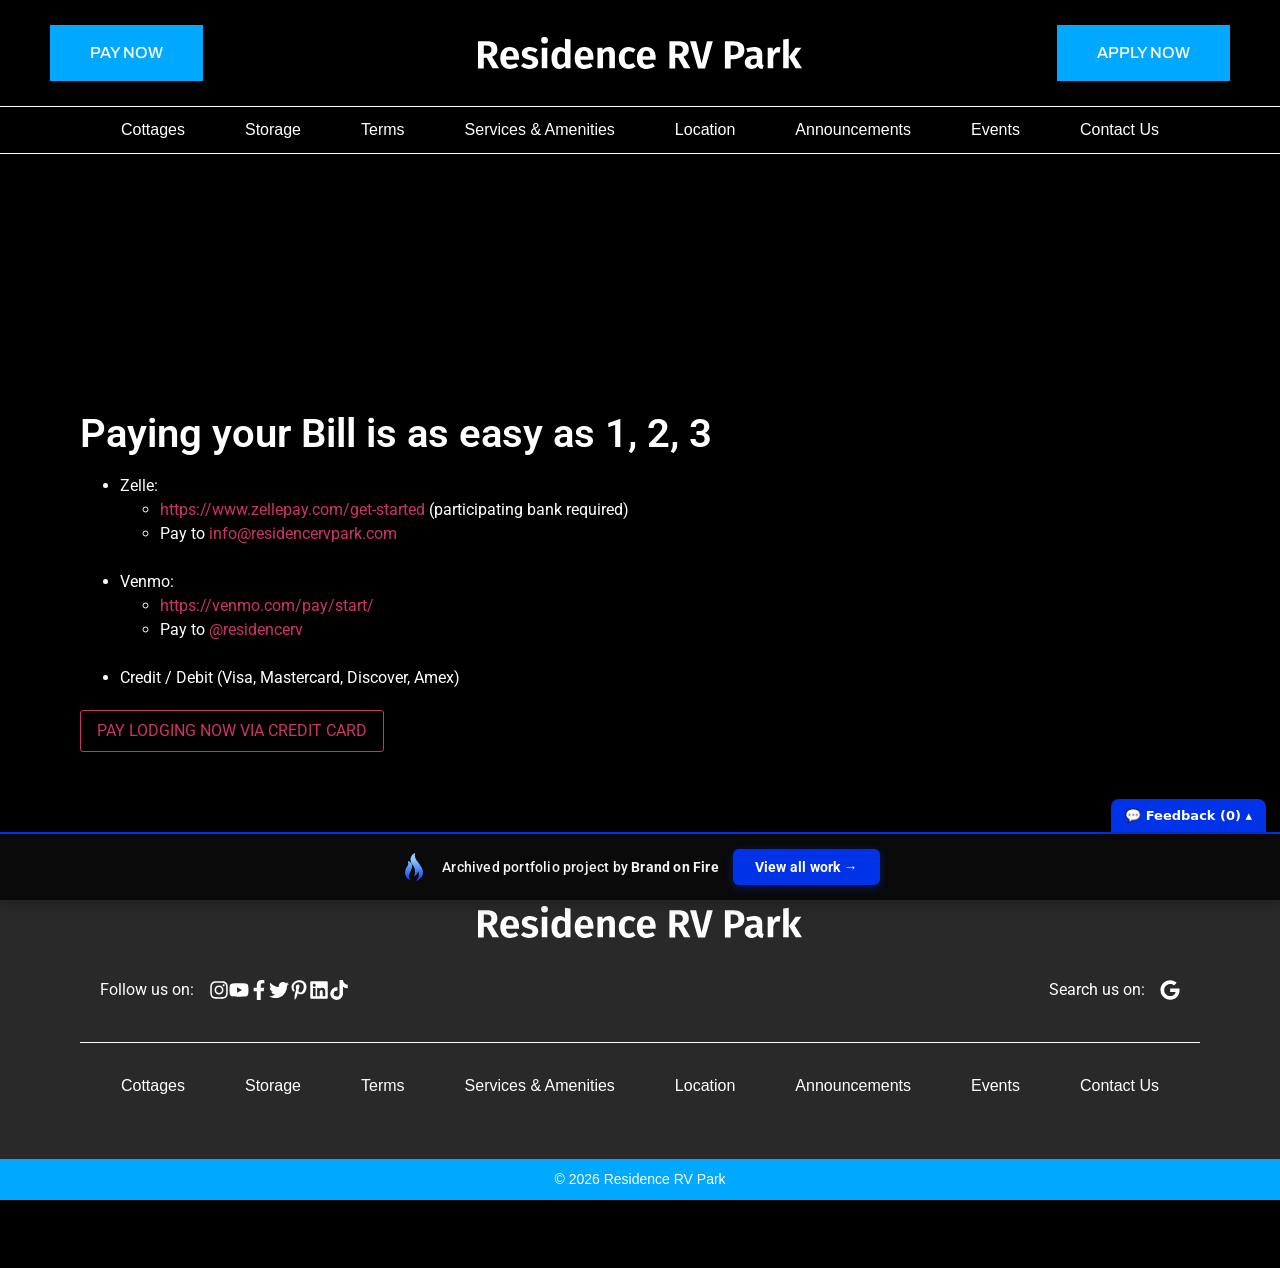
<file: pay-now/index.html>
<!doctype html><html lang="en-US" data-bofp="0"><head><meta charset="UTF-8"><meta name="viewport" content="width=device-width, initial-scale=1"><link rel="profile" href="https://gmpg.org/xfn/11"><meta name="robots" content="index, follow, max-image-preview:large, max-snippet:-1, max-video-preview:-1"><title>Pay Now | Residence RV Park</title><link rel="canonical" href="/pay-now/"><meta property="og:locale" content="en_US"><meta property="og:type" content="article"><meta property="og:title" content="Pay Now | Residence RV Park"><meta property="og:description" content="Paying your Bill is as easy as 1, 2, 3 Zelle:&nbsp;&nbsp;&nbsp;&nbsp;&nbsp;&nbsp;&nbsp;&nbsp;&nbsp;&nbsp;&nbsp;&nbsp;&nbsp;&nbsp;&nbsp;&nbsp;&nbsp;&nbsp;&nbsp;&nbsp; https://www.zellepay.com/get-started&nbsp;(participating bank required) Pay to&nbsp;info@residencervpark.com &nbsp; Venmo:&nbsp;&nbsp;&nbsp;&nbsp;&nbsp;&nbsp;&nbsp;&nbsp;&nbsp;&nbsp;&nbsp;&nbsp;&nbsp;&nbsp;&nbsp; https://venmo.com/pay/start/&nbsp;&nbsp;&nbsp;&nbsp;&nbsp;&nbsp;&nbsp;&nbsp;&nbsp;&nbsp;&nbsp;&nbsp;&nbsp;&nbsp;&nbsp;&nbsp;&nbsp; Pay to&nbsp;@residencerv&nbsp; &nbsp; &nbsp; &nbsp; &nbsp; Credit / Debit (Visa, Mastercard, Discover, Amex)&nbsp;"><meta property="og:url" content="/pay-now/"><meta property="og:site_name" content="Residence RV Park"><meta property="article:publisher" content="https://www.facebook.com/ResidenceRVPark/"><meta property="article:modified_time" content="2024-04-17T08:45:48+00:00"><meta name="twitter:card" content="summary_large_image"><meta name="twitter:site" content="@residencerv"><meta name="twitter:label1" content="Est. reading time"><meta name="twitter:data1" content="1 minute"><link rel="alternate" type="application/rss+xml" title="Residence RV Park » Feed" href="/feed/"><link rel="alternate" type="application/rss+xml" title="Residence RV Park » Comments Feed" href="/comments/feed/"><link rel="https://api.w.org/" href="/wp-json/"><link rel="alternate" title="JSON" type="application/json" href="/wp-json/wp/v2/pages/217"><meta name="generator" content="Elementor 4.1.1; features: e_font_icon_svg, additional_custom_breakpoints; settings: css_print_method-external, google_font-enabled, font_display-swap"><meta name="generator" content="WP Rocket 3.20.2" data-wpr-features="wpr_defer_js wpr_minify_concatenate_js wpr_lazyload_images wpr_minify_css wpr_preload_links wpr_desktop"><link rel="stylesheet" href="../style.css"><style>[data-bofp="1"]{background-color:rgb(0, 0, 0)!important;color:rgb(51, 51, 51)!important}[data-bofp="2"]{background-color:rgb(41, 41, 41)!important;color:rgb(51, 51, 51)!important}</style><meta name="robots" content="noindex, nofollow"></head><body data-rsssl="1" class="wp-singular page-template page-template-elementor_header_footer page page-id-217 wp-embed-responsive wp-theme-hello-elementor hello-elementor-default elementor-default elementor-template-full-width elementor-kit-75 elementor-page elementor-page-217 e--ua-blink e--ua-mac e--ua-webkit" data-elementor-device-mode="desktop" data-bofp="1"><div data-rocket-location-hash="29ccf98f054896b6f93ec33686d41ce1" id="fb-root"></div><div data-rocket-location-hash="1f6d61cee2fccb5240a971068dd8f6b8" id="fb-customer-chat" class="fb-customerchat" page_id="244366195667033" attribution="biz_inbox"></div><a class="skip-link screen-reader-text" href="#content">Skip to content</a><header data-rocket-location-hash="a96f43b31b48a0e00ce166aa2d4fd703" data-elementor-type="header" data-elementor-id="317" class="elementor elementor-317 elementor-location-header" data-elementor-post-type="elementor_library"><section class="elementor-section elementor-top-section elementor-element elementor-element-63fdf167 elementor-section-full_width cust-header elementor-hidden-tablet elementor-hidden-mobile elementor-section-height-default elementor-sticky elementor-sticky--effects elementor-sticky--active elementor-section--handles-inside" data-id="63fdf167" data-element_type="section" data-e-type="section" id="cust-header" data-settings="{&quot;background_background&quot;:&quot;classic&quot;,&quot;sticky&quot;:&quot;top&quot;,&quot;sticky_on&quot;:[&quot;desktop&quot;],&quot;sticky_offset&quot;:0,&quot;sticky_effects_offset&quot;:0,&quot;sticky_anchor_link_offset&quot;:0}" style="position: fixed; width: 1366px; margin-top: 0px; margin-bottom: 0px; top: 0px;"><div data-rocket-location-hash="454d71d7a359e26742fd2e85b3b45169" class="elementor-container elementor-column-gap-no"><div class="elementor-column elementor-col-100 elementor-top-column elementor-element elementor-element-56b3a278" data-id="56b3a278" data-element_type="column" data-e-type="column"><div class="elementor-widget-wrap elementor-element-populated"><section class="elementor-section elementor-inner-section elementor-element elementor-element-4225bb69 elementor-section-full_width elementor-section-content-middle elementor-section-height-default elementor-section-height-default" data-id="4225bb69" data-element_type="section" data-e-type="section"><div data-rocket-location-hash="2aac35cf2c11024fe90c54c8a041fb0e" class="elementor-container elementor-column-gap-default"><div class="elementor-column elementor-col-33 elementor-inner-column elementor-element elementor-element-1a82b32b" data-id="1a82b32b" data-element_type="column" data-e-type="column"><div class="elementor-widget-wrap elementor-element-populated"><div data-wpl_tracker="{&quot;analytics&quot;:true,&quot;analytics_category&quot;:&quot;payment&quot;,&quot;analytics_action&quot;:&quot;pay_now&quot;,&quot;analytics_label&quot;:&quot;click&quot;,&quot;gtag&quot;:true,&quot;gtag_category&quot;:&quot;payment&quot;,&quot;gtag_action&quot;:&quot;pay_now&quot;,&quot;gtag_label&quot;:&quot;click&quot;}" class="events-tracker-for-elementor elementor-element elementor-element-2dc75fe9 elementor-align-left elementor-widget elementor-widget-button" data-id="2dc75fe9" data-element_type="widget" data-e-type="widget" data-widget_type="button.default"><div class="elementor-widget-container"><div class="elementor-button-wrapper"><a class="elementor-button elementor-button-link elementor-size-sm" href="../pay-now/index.html"><span class="elementor-button-content-wrapper"><span class="elementor-button-text">Pay Now</span></span></a></div></div></div></div></div><div class="elementor-column elementor-col-33 elementor-inner-column elementor-element elementor-element-2f9c8c6c" data-id="2f9c8c6c" data-element_type="column" data-e-type="column"><div class="elementor-widget-wrap elementor-element-populated"><div class="elementor-element elementor-element-15909a6d elementor-widget elementor-widget-image" data-id="15909a6d" data-element_type="widget" data-e-type="widget" data-widget_type="image.default"><div class="elementor-widget-container"><a href="../index.html"><img width="324" height="32" src="../_a/b512e5e96fbb.svg" class="attachment-large size-large wp-image-12 entered lazyloaded" alt="" data-ll-status="loaded" decoding="sync">								</a></div></div></div></div><div class="elementor-column elementor-col-33 elementor-inner-column elementor-element elementor-element-20e34cc8" data-id="20e34cc8" data-element_type="column" data-e-type="column"><div class="elementor-widget-wrap elementor-element-populated"><div data-wpl_tracker="{&quot;analytics&quot;:true,&quot;analytics_category&quot;:&quot;applications&quot;,&quot;analytics_action&quot;:&quot;apply_now&quot;,&quot;analytics_label&quot;:&quot;click&quot;,&quot;gtag&quot;:true,&quot;gtag_category&quot;:&quot;applications&quot;,&quot;gtag_action&quot;:&quot;apply_now&quot;,&quot;gtag_label&quot;:&quot;click&quot;,&quot;gtm&quot;:true}" class="events-tracker-for-elementor elementor-element elementor-element-354dd556 elementor-align-right elementor-widget elementor-widget-button" data-id="354dd556" data-element_type="widget" data-e-type="widget" data-widget_type="button.default"><div class="elementor-widget-container"><div class="elementor-button-wrapper"><a class="elementor-button elementor-button-link elementor-size-sm" href="https://residencervapplication.na4.documents.adobe.com/public/esignWidget?wid=CBFCIBAA3AAABLblqZhACNiea4VkK_SD3l7h_Lps7yL7w9jWMETyB_OV6QjNXHwQga6M6fRMiFFzf3CWVHVI*" target="_blank"><span class="elementor-button-content-wrapper"><span class="elementor-button-text">Apply Now</span></span></a></div></div></div></div></div></div></section><section class="elementor-section elementor-inner-section elementor-element elementor-element-2f4632f elementor-section-full_width elementor-section-height-default elementor-section-height-default" data-id="2f4632f" data-element_type="section" data-e-type="section"><div data-rocket-location-hash="3437e8fc77c2b54150c28f55f8d83b23" class="elementor-container elementor-column-gap-no"><div class="elementor-column elementor-col-100 elementor-inner-column elementor-element elementor-element-5520a876" data-id="5520a876" data-element_type="column" data-e-type="column"><div class="elementor-widget-wrap elementor-element-populated"><div class="elementor-element elementor-element-2b4d8159 elementor-widget__width-auto elementor-nav-menu--dropdown-mobile elementor-nav-menu__text-align-aside elementor-widget elementor-widget-nav-menu" data-id="2b4d8159" data-element_type="widget" data-e-type="widget" data-settings="{&quot;submenu_icon&quot;:{&quot;value&quot;:&quot;&lt;svg aria-hidden=\&quot;true\&quot; class=\&quot;fa-svg-chevron-down e-font-icon-svg e-fas-chevron-down\&quot; viewBox=\&quot;0 0 448 512\&quot; xmlns=\&quot;http:\/\/www.w3.org\/2000\/svg\&quot;&gt;&lt;path d=\&quot;M207.029 381.476L12.686 187.132c-9.373-9.373-9.373-24.569 0-33.941l22.667-22.667c9.357-9.357 24.522-9.375 33.901-.04L224 284.505l154.745-154.021c9.379-9.335 24.544-9.317 33.901.04l22.667 22.667c9.373 9.373 9.373 24.569 0 33.941L240.971 381.476c-9.373 9.372-24.569 9.372-33.942 0z\&quot;&gt;&lt;\/path&gt;&lt;\/svg&gt;&quot;,&quot;library&quot;:&quot;fa-solid&quot;},&quot;layout&quot;:&quot;horizontal&quot;}" data-widget_type="nav-menu.default"><div class="elementor-widget-container"><nav aria-label="Menu" class="elementor-nav-menu--main elementor-nav-menu__container elementor-nav-menu--layout-horizontal e--pointer-none"><ul id="menu-1-2b4d8159" class="elementor-nav-menu" data-smartmenus-id="1782337746671369"><li class="menu-item menu-item-type-custom menu-item-object-custom menu-item-home menu-item-227"><a href="../index.html" class="elementor-item elementor-item-anchor">Cottages</a></li><li class="menu-item menu-item-type-custom menu-item-object-custom menu-item-home menu-item-606"><a href="../index.html" class="elementor-item elementor-item-anchor">Storage</a></li><li class="menu-item menu-item-type-custom menu-item-object-custom menu-item-home menu-item-228"><a href="../index.html" class="elementor-item elementor-item-anchor">Terms</a></li><li class="menu-item menu-item-type-custom menu-item-object-custom menu-item-home menu-item-229"><a href="../index.html" class="elementor-item elementor-item-anchor">Services &amp; Amenities</a></li><li class="menu-item menu-item-type-custom menu-item-object-custom menu-item-home menu-item-482"><a href="../index.html" class="elementor-item elementor-item-anchor">Location</a></li><li class="menu-item menu-item-type-custom menu-item-object-custom menu-item-home menu-item-230"><a href="../index.html" class="elementor-item elementor-item-anchor">Announcements</a></li><li class="menu-item menu-item-type-custom menu-item-object-custom menu-item-home menu-item-1174"><a href="../index.html" class="elementor-item elementor-item-anchor">Events</a></li><li class="menu-item menu-item-type-custom menu-item-object-custom menu-item-home menu-item-611"><a href="../index.html" class="elementor-item elementor-item-anchor">Contact Us</a></li></ul>			</nav><nav class="elementor-nav-menu--dropdown elementor-nav-menu__container" aria-hidden="true" style="--menu-height: 0;"><ul id="menu-2-2b4d8159" class="elementor-nav-menu" data-smartmenus-id="17823377466715117"><li class="menu-item menu-item-type-custom menu-item-object-custom menu-item-home menu-item-227"><a href="../index.html" class="elementor-item elementor-item-anchor" tabindex="-1">Cottages</a></li><li class="menu-item menu-item-type-custom menu-item-object-custom menu-item-home menu-item-606"><a href="../index.html" class="elementor-item elementor-item-anchor" tabindex="-1">Storage</a></li><li class="menu-item menu-item-type-custom menu-item-object-custom menu-item-home menu-item-228"><a href="../index.html" class="elementor-item elementor-item-anchor" tabindex="-1">Terms</a></li><li class="menu-item menu-item-type-custom menu-item-object-custom menu-item-home menu-item-229"><a href="../index.html" class="elementor-item elementor-item-anchor" tabindex="-1">Services &amp; Amenities</a></li><li class="menu-item menu-item-type-custom menu-item-object-custom menu-item-home menu-item-482"><a href="../index.html" class="elementor-item elementor-item-anchor" tabindex="-1">Location</a></li><li class="menu-item menu-item-type-custom menu-item-object-custom menu-item-home menu-item-230"><a href="../index.html" class="elementor-item elementor-item-anchor" tabindex="-1">Announcements</a></li><li class="menu-item menu-item-type-custom menu-item-object-custom menu-item-home menu-item-1174"><a href="../index.html" class="elementor-item elementor-item-anchor" tabindex="-1">Events</a></li><li class="menu-item menu-item-type-custom menu-item-object-custom menu-item-home menu-item-611"><a href="../index.html" class="elementor-item elementor-item-anchor" tabindex="-1">Contact Us</a></li></ul>			</nav></div></div></div></div></div></section></div></div></div></section><section class="elementor-section elementor-top-section elementor-element elementor-element-63fdf167 elementor-section-full_width cust-header elementor-hidden-tablet elementor-hidden-mobile elementor-section-height-default elementor-sticky elementor-sticky--effects elementor-sticky__spacer" data-id="63fdf167" data-element_type="section" data-e-type="section" id="cust-header" data-settings="{&quot;background_background&quot;:&quot;classic&quot;,&quot;sticky&quot;:&quot;top&quot;,&quot;sticky_on&quot;:[&quot;desktop&quot;],&quot;sticky_offset&quot;:0,&quot;sticky_effects_offset&quot;:0,&quot;sticky_anchor_link_offset&quot;:0}" style="visibility: hidden; transition: none; animation: auto ease 0s 1 normal none running none;"><div data-rocket-location-hash="454d71d7a359e26742fd2e85b3b45169" class="elementor-container elementor-column-gap-no"><div class="elementor-column elementor-col-100 elementor-top-column elementor-element elementor-element-56b3a278" data-id="56b3a278" data-element_type="column" data-e-type="column"><div class="elementor-widget-wrap elementor-element-populated"><section class="elementor-section elementor-inner-section elementor-element elementor-element-4225bb69 elementor-section-full_width elementor-section-content-middle elementor-section-height-default elementor-section-height-default" data-id="4225bb69" data-element_type="section" data-e-type="section"><div data-rocket-location-hash="2aac35cf2c11024fe90c54c8a041fb0e" class="elementor-container elementor-column-gap-default"><div class="elementor-column elementor-col-33 elementor-inner-column elementor-element elementor-element-1a82b32b" data-id="1a82b32b" data-element_type="column" data-e-type="column"><div class="elementor-widget-wrap elementor-element-populated"><div data-wpl_tracker="{&quot;analytics&quot;:true,&quot;analytics_category&quot;:&quot;payment&quot;,&quot;analytics_action&quot;:&quot;pay_now&quot;,&quot;analytics_label&quot;:&quot;click&quot;,&quot;gtag&quot;:true,&quot;gtag_category&quot;:&quot;payment&quot;,&quot;gtag_action&quot;:&quot;pay_now&quot;,&quot;gtag_label&quot;:&quot;click&quot;}" class="events-tracker-for-elementor elementor-element elementor-element-2dc75fe9 elementor-align-left elementor-widget elementor-widget-button" data-id="2dc75fe9" data-element_type="widget" data-e-type="widget" data-widget_type="button.default"><div class="elementor-widget-container"><div class="elementor-button-wrapper"><a class="elementor-button elementor-button-link elementor-size-sm" href="../pay-now/index.html"><span class="elementor-button-content-wrapper"><span class="elementor-button-text">Pay Now</span></span></a></div></div></div></div></div><div class="elementor-column elementor-col-33 elementor-inner-column elementor-element elementor-element-2f9c8c6c" data-id="2f9c8c6c" data-element_type="column" data-e-type="column"><div class="elementor-widget-wrap elementor-element-populated"><div class="elementor-element elementor-element-15909a6d elementor-widget elementor-widget-image" data-id="15909a6d" data-element_type="widget" data-e-type="widget" data-widget_type="image.default"><div class="elementor-widget-container"><a href="../index.html"><img width="324" height="32" src="../_a/b512e5e96fbb.svg" class="attachment-large size-large wp-image-12 entered lazyloaded" alt="" data-ll-status="loaded" decoding="sync">								</a></div></div></div></div><div class="elementor-column elementor-col-33 elementor-inner-column elementor-element elementor-element-20e34cc8" data-id="20e34cc8" data-element_type="column" data-e-type="column"><div class="elementor-widget-wrap elementor-element-populated"><div data-wpl_tracker="{&quot;analytics&quot;:true,&quot;analytics_category&quot;:&quot;applications&quot;,&quot;analytics_action&quot;:&quot;apply_now&quot;,&quot;analytics_label&quot;:&quot;click&quot;,&quot;gtag&quot;:true,&quot;gtag_category&quot;:&quot;applications&quot;,&quot;gtag_action&quot;:&quot;apply_now&quot;,&quot;gtag_label&quot;:&quot;click&quot;,&quot;gtm&quot;:true}" class="events-tracker-for-elementor elementor-element elementor-element-354dd556 elementor-align-right elementor-widget elementor-widget-button" data-id="354dd556" data-element_type="widget" data-e-type="widget" data-widget_type="button.default"><div class="elementor-widget-container"><div class="elementor-button-wrapper"><a class="elementor-button elementor-button-link elementor-size-sm" href="https://residencervapplication.na4.documents.adobe.com/public/esignWidget?wid=CBFCIBAA3AAABLblqZhACNiea4VkK_SD3l7h_Lps7yL7w9jWMETyB_OV6QjNXHwQga6M6fRMiFFzf3CWVHVI*" target="_blank"><span class="elementor-button-content-wrapper"><span class="elementor-button-text">Apply Now</span></span></a></div></div></div></div></div></div></section><section class="elementor-section elementor-inner-section elementor-element elementor-element-2f4632f elementor-section-full_width elementor-section-height-default elementor-section-height-default" data-id="2f4632f" data-element_type="section" data-e-type="section"><div data-rocket-location-hash="3437e8fc77c2b54150c28f55f8d83b23" class="elementor-container elementor-column-gap-no"><div class="elementor-column elementor-col-100 elementor-inner-column elementor-element elementor-element-5520a876" data-id="5520a876" data-element_type="column" data-e-type="column"><div class="elementor-widget-wrap elementor-element-populated"><div class="elementor-element elementor-element-2b4d8159 elementor-widget__width-auto elementor-nav-menu--dropdown-mobile elementor-nav-menu__text-align-aside elementor-widget elementor-widget-nav-menu" data-id="2b4d8159" data-element_type="widget" data-e-type="widget" data-settings="{&quot;submenu_icon&quot;:{&quot;value&quot;:&quot;&lt;svg aria-hidden=\&quot;true\&quot; class=\&quot;fa-svg-chevron-down e-font-icon-svg e-fas-chevron-down\&quot; viewBox=\&quot;0 0 448 512\&quot; xmlns=\&quot;http:\/\/www.w3.org\/2000\/svg\&quot;&gt;&lt;path d=\&quot;M207.029 381.476L12.686 187.132c-9.373-9.373-9.373-24.569 0-33.941l22.667-22.667c9.357-9.357 24.522-9.375 33.901-.04L224 284.505l154.745-154.021c9.379-9.335 24.544-9.317 33.901.04l22.667 22.667c9.373 9.373 9.373 24.569 0 33.941L240.971 381.476c-9.373 9.372-24.569 9.372-33.942 0z\&quot;&gt;&lt;\/path&gt;&lt;\/svg&gt;&quot;,&quot;library&quot;:&quot;fa-solid&quot;},&quot;layout&quot;:&quot;horizontal&quot;}" data-widget_type="nav-menu.default"><div class="elementor-widget-container"><nav aria-label="Menu" class="elementor-nav-menu--main elementor-nav-menu__container elementor-nav-menu--layout-horizontal e--pointer-none"><ul id="menu-1-2b4d8159" class="elementor-nav-menu" data-smartmenus-id="1782337746671369"><li class="menu-item menu-item-type-custom menu-item-object-custom menu-item-home menu-item-227"><a href="../index.html" class="elementor-item elementor-item-anchor">Cottages</a></li><li class="menu-item menu-item-type-custom menu-item-object-custom menu-item-home menu-item-606"><a href="../index.html" class="elementor-item elementor-item-anchor">Storage</a></li><li class="menu-item menu-item-type-custom menu-item-object-custom menu-item-home menu-item-228"><a href="../index.html" class="elementor-item elementor-item-anchor">Terms</a></li><li class="menu-item menu-item-type-custom menu-item-object-custom menu-item-home menu-item-229"><a href="../index.html" class="elementor-item elementor-item-anchor">Services &amp; Amenities</a></li><li class="menu-item menu-item-type-custom menu-item-object-custom menu-item-home menu-item-482"><a href="../index.html" class="elementor-item elementor-item-anchor">Location</a></li><li class="menu-item menu-item-type-custom menu-item-object-custom menu-item-home menu-item-230"><a href="../index.html" class="elementor-item elementor-item-anchor">Announcements</a></li><li class="menu-item menu-item-type-custom menu-item-object-custom menu-item-home menu-item-1174"><a href="../index.html" class="elementor-item elementor-item-anchor">Events</a></li><li class="menu-item menu-item-type-custom menu-item-object-custom menu-item-home menu-item-611"><a href="../index.html" class="elementor-item elementor-item-anchor">Contact Us</a></li></ul>			</nav><nav class="elementor-nav-menu--dropdown elementor-nav-menu__container" aria-hidden="true" style="--menu-height: 0;"><ul id="menu-2-2b4d8159" class="elementor-nav-menu" data-smartmenus-id="17823377466715117"><li class="menu-item menu-item-type-custom menu-item-object-custom menu-item-home menu-item-227"><a href="../index.html" class="elementor-item elementor-item-anchor" tabindex="-1">Cottages</a></li><li class="menu-item menu-item-type-custom menu-item-object-custom menu-item-home menu-item-606"><a href="../index.html" class="elementor-item elementor-item-anchor" tabindex="-1">Storage</a></li><li class="menu-item menu-item-type-custom menu-item-object-custom menu-item-home menu-item-228"><a href="../index.html" class="elementor-item elementor-item-anchor" tabindex="-1">Terms</a></li><li class="menu-item menu-item-type-custom menu-item-object-custom menu-item-home menu-item-229"><a href="../index.html" class="elementor-item elementor-item-anchor" tabindex="-1">Services &amp; Amenities</a></li><li class="menu-item menu-item-type-custom menu-item-object-custom menu-item-home menu-item-482"><a href="../index.html" class="elementor-item elementor-item-anchor" tabindex="-1">Location</a></li><li class="menu-item menu-item-type-custom menu-item-object-custom menu-item-home menu-item-230"><a href="../index.html" class="elementor-item elementor-item-anchor" tabindex="-1">Announcements</a></li><li class="menu-item menu-item-type-custom menu-item-object-custom menu-item-home menu-item-1174"><a href="../index.html" class="elementor-item elementor-item-anchor" tabindex="-1">Events</a></li><li class="menu-item menu-item-type-custom menu-item-object-custom menu-item-home menu-item-611"><a href="../index.html" class="elementor-item elementor-item-anchor" tabindex="-1">Contact Us</a></li></ul>			</nav></div></div></div></div></div></section></div></div></div></section><section class="elementor-section elementor-top-section elementor-element elementor-element-1981a45 elementor-section-full_width cust-header elementor-hidden-desktop elementor-section-height-default elementor-section-height-default elementor-sticky elementor-sticky--effects elementor-sticky--active elementor-section--handles-inside" data-id="1981a45" data-element_type="section" data-e-type="section" data-settings="{&quot;background_background&quot;:&quot;classic&quot;,&quot;sticky&quot;:&quot;top&quot;,&quot;sticky_on&quot;:[&quot;desktop&quot;,&quot;tablet&quot;,&quot;mobile&quot;],&quot;sticky_offset&quot;:0,&quot;sticky_effects_offset&quot;:0,&quot;sticky_anchor_link_offset&quot;:0}" style="position: fixed; width: 100px; margin-top: 0px; margin-bottom: 0px; top: 0px;"><div class="elementor-container elementor-column-gap-no"><div class="elementor-column elementor-col-100 elementor-top-column elementor-element elementor-element-012fece" data-id="012fece" data-element_type="column" data-e-type="column"><div class="elementor-widget-wrap elementor-element-populated"><section class="elementor-section elementor-inner-section elementor-element elementor-element-42e994b elementor-section-full_width elementor-section-content-middle mobile-fix elementor-section-height-default elementor-section-height-default elementor-sticky elementor-sticky--effects elementor-sticky--active elementor-section--handles-inside" data-id="42e994b" data-element_type="section" data-e-type="section" data-settings="{&quot;background_background&quot;:&quot;classic&quot;,&quot;sticky&quot;:&quot;top&quot;,&quot;sticky_offset_mobile&quot;:0,&quot;sticky_on&quot;:[&quot;desktop&quot;,&quot;tablet&quot;,&quot;mobile&quot;],&quot;sticky_offset&quot;:0,&quot;sticky_effects_offset&quot;:0,&quot;sticky_anchor_link_offset&quot;:0}" style="position: fixed; width: 100px; margin-top: 0px; margin-bottom: 0px; top: 0px;"><div class="elementor-container elementor-column-gap-default"><div class="elementor-column elementor-col-50 elementor-inner-column elementor-element elementor-element-1488d2a" data-id="1488d2a" data-element_type="column" data-e-type="column"><div class="elementor-widget-wrap elementor-element-populated"><div class="elementor-element elementor-element-b216e7c elementor-widget elementor-widget-image" data-id="b216e7c" data-element_type="widget" data-e-type="widget" data-widget_type="image.default"><div class="elementor-widget-container"><a href="../index.html"><img width="324" height="32" src="../_a/b512e5e96fbb.svg" class="attachment-large size-large wp-image-12" alt="" decoding="sync">								</a></div></div></div></div><div class="elementor-column elementor-col-50 elementor-inner-column elementor-element elementor-element-91e03a6" data-id="91e03a6" data-element_type="column" data-e-type="column"><div class="elementor-widget-wrap elementor-element-populated"><div class="elementor-element elementor-element-de0483f elementor-nav-menu--stretch elementor-nav-menu__text-align-center elementor-nav-menu--dropdown-tablet elementor-nav-menu--toggle elementor-nav-menu--burger elementor-widget elementor-widget-nav-menu" data-id="de0483f" data-element_type="widget" data-e-type="widget" data-settings="{&quot;full_width&quot;:&quot;stretch&quot;,&quot;layout&quot;:&quot;horizontal&quot;,&quot;submenu_icon&quot;:{&quot;value&quot;:&quot;&lt;svg aria-hidden=\&quot;true\&quot; class=\&quot;e-font-icon-svg e-fas-caret-down\&quot; viewBox=\&quot;0 0 320 512\&quot; xmlns=\&quot;http:\/\/www.w3.org\/2000\/svg\&quot;&gt;&lt;path d=\&quot;M31.3 192h257.3c17.8 0 26.7 21.5 14.1 34.1L174.1 354.8c-7.8 7.8-20.5 7.8-28.3 0L17.2 226.1C4.6 213.5 13.5 192 31.3 192z\&quot;&gt;&lt;\/path&gt;&lt;\/svg&gt;&quot;,&quot;library&quot;:&quot;fa-solid&quot;},&quot;toggle&quot;:&quot;burger&quot;}" data-widget_type="nav-menu.default"><div class="elementor-widget-container"><nav aria-label="Menu" class="elementor-nav-menu--main elementor-nav-menu__container elementor-nav-menu--layout-horizontal e--pointer-underline e--animation-fade"><ul id="menu-1-de0483f" class="elementor-nav-menu" data-smartmenus-id="1782337746672964"><li class="menu-item menu-item-type-custom menu-item-object-custom menu-item-home menu-item-1122"><a href="../index.html" class="elementor-item elementor-item-anchor">Cottages</a></li><li class="menu-item menu-item-type-custom menu-item-object-custom menu-item-home menu-item-1129"><a href="../index.html" class="elementor-item elementor-item-anchor">Storage</a></li><li class="menu-item menu-item-type-custom menu-item-object-custom menu-item-home menu-item-371"><a href="../index.html" class="elementor-item elementor-item-anchor">Terms</a></li><li class="menu-item menu-item-type-custom menu-item-object-custom menu-item-home menu-item-372"><a href="../index.html" class="elementor-item elementor-item-anchor">Services &amp; Amenities</a></li><li class="menu-item menu-item-type-custom menu-item-object-custom menu-item-home menu-item-484"><a href="../index.html" class="elementor-item elementor-item-anchor">Location</a></li><li class="menu-item menu-item-type-custom menu-item-object-custom menu-item-home menu-item-1081"><a href="../index.html" class="elementor-item elementor-item-anchor">Announcements</a></li><li class="menu-item menu-item-type-custom menu-item-object-custom menu-item-home menu-item-1175"><a href="../index.html" class="elementor-item elementor-item-anchor">Events</a></li><li class="menu-item menu-item-type-custom menu-item-object-custom current-menu-item menu-item-896"><a href="../pay-now/index.html" aria-current="page" class="elementor-item elementor-item-active">Pay Now</a></li><li class="menu-item menu-item-type-custom menu-item-object-custom menu-item-710"><a target="_blank" href="https://residencervapplication.na4.documents.adobe.com/public/esignWidget?wid=CBFCIBAA3AAABLblqZhACNiea4VkK_SD3l7h_Lps7yL7w9jWMETyB_OV6QjNXHwQga6M6fRMiFFzf3CWVHVI*" class="elementor-item">Apply Now</a></li></ul>			</nav><div class="elementor-menu-toggle" role="button" tabindex="0" aria-label="Menu Toggle" aria-expanded="false" style=""><svg aria-hidden="true" role="presentation" class="elementor-menu-toggle__icon--open e-font-icon-svg e-eicon-menu-bar" viewBox="0 0 1000 1000" xmlns="http://www.w3.org/2000/svg"><path d="M104 333H896C929 333 958 304 958 271S929 208 896 208H104C71 208 42 237 42 271S71 333 104 333ZM104 583H896C929 583 958 554 958 521S929 458 896 458H104C71 458 42 487 42 521S71 583 104 583ZM104 833H896C929 833 958 804 958 771S929 708 896 708H104C71 708 42 737 42 771S71 833 104 833Z"></path></svg><svg aria-hidden="true" role="presentation" class="elementor-menu-toggle__icon--close e-font-icon-svg e-eicon-close" viewBox="0 0 1000 1000" xmlns="http://www.w3.org/2000/svg"><path d="M742 167L500 408 258 167C246 154 233 150 217 150 196 150 179 158 167 167 154 179 150 196 150 212 150 229 154 242 171 254L408 500 167 742C138 771 138 800 167 829 196 858 225 858 254 829L496 587 738 829C750 842 767 846 783 846 800 846 817 842 829 829 842 817 846 804 846 783 846 767 842 750 829 737L588 500 833 258C863 229 863 200 833 171 804 137 775 137 742 167Z"></path></svg>		</div><nav class="elementor-nav-menu--dropdown elementor-nav-menu__container" aria-hidden="true" style="top: 0px; --menu-height: 0; width: 1366px; left: 0px;"><ul id="menu-2-de0483f" class="elementor-nav-menu" data-smartmenus-id="17823377466720813"><li class="menu-item menu-item-type-custom menu-item-object-custom menu-item-home menu-item-1122"><a href="../index.html" class="elementor-item elementor-item-anchor" tabindex="-1">Cottages</a></li><li class="menu-item menu-item-type-custom menu-item-object-custom menu-item-home menu-item-1129"><a href="../index.html" class="elementor-item elementor-item-anchor" tabindex="-1">Storage</a></li><li class="menu-item menu-item-type-custom menu-item-object-custom menu-item-home menu-item-371"><a href="../index.html" class="elementor-item elementor-item-anchor" tabindex="-1">Terms</a></li><li class="menu-item menu-item-type-custom menu-item-object-custom menu-item-home menu-item-372"><a href="../index.html" class="elementor-item elementor-item-anchor" tabindex="-1">Services &amp; Amenities</a></li><li class="menu-item menu-item-type-custom menu-item-object-custom menu-item-home menu-item-484"><a href="../index.html" class="elementor-item elementor-item-anchor" tabindex="-1">Location</a></li><li class="menu-item menu-item-type-custom menu-item-object-custom menu-item-home menu-item-1081"><a href="../index.html" class="elementor-item elementor-item-anchor" tabindex="-1">Announcements</a></li><li class="menu-item menu-item-type-custom menu-item-object-custom menu-item-home menu-item-1175"><a href="../index.html" class="elementor-item elementor-item-anchor" tabindex="-1">Events</a></li><li class="menu-item menu-item-type-custom menu-item-object-custom current-menu-item menu-item-896"><a href="../pay-now/index.html" aria-current="page" class="elementor-item elementor-item-active" tabindex="-1">Pay Now</a></li><li class="menu-item menu-item-type-custom menu-item-object-custom menu-item-710"><a target="_blank" href="https://residencervapplication.na4.documents.adobe.com/public/esignWidget?wid=CBFCIBAA3AAABLblqZhACNiea4VkK_SD3l7h_Lps7yL7w9jWMETyB_OV6QjNXHwQga6M6fRMiFFzf3CWVHVI*" class="elementor-item" tabindex="-1">Apply Now</a></li></ul>			</nav></div></div></div></div></div></section><section class="elementor-section elementor-inner-section elementor-element elementor-element-42e994b elementor-section-full_width elementor-section-content-middle mobile-fix elementor-section-height-default elementor-section-height-default elementor-sticky elementor-sticky--effects elementor-sticky__spacer" data-id="42e994b" data-element_type="section" data-e-type="section" data-settings="{&quot;background_background&quot;:&quot;classic&quot;,&quot;sticky&quot;:&quot;top&quot;,&quot;sticky_offset_mobile&quot;:0,&quot;sticky_on&quot;:[&quot;desktop&quot;,&quot;tablet&quot;,&quot;mobile&quot;],&quot;sticky_offset&quot;:0,&quot;sticky_effects_offset&quot;:0,&quot;sticky_anchor_link_offset&quot;:0}" style="visibility: hidden; transition: none; animation: auto ease 0s 1 normal none running none;"><div class="elementor-container elementor-column-gap-default"><div class="elementor-column elementor-col-50 elementor-inner-column elementor-element elementor-element-1488d2a" data-id="1488d2a" data-element_type="column" data-e-type="column"><div class="elementor-widget-wrap elementor-element-populated"><div class="elementor-element elementor-element-b216e7c elementor-widget elementor-widget-image" data-id="b216e7c" data-element_type="widget" data-e-type="widget" data-widget_type="image.default"><div class="elementor-widget-container"><a href="../index.html"><img width="324" height="32" src="../_a/b512e5e96fbb.svg" class="attachment-large size-large wp-image-12" alt="" decoding="sync">								</a></div></div></div></div><div class="elementor-column elementor-col-50 elementor-inner-column elementor-element elementor-element-91e03a6" data-id="91e03a6" data-element_type="column" data-e-type="column"><div class="elementor-widget-wrap elementor-element-populated"><div class="elementor-element elementor-element-de0483f elementor-nav-menu--stretch elementor-nav-menu__text-align-center elementor-nav-menu--dropdown-tablet elementor-nav-menu--toggle elementor-nav-menu--burger elementor-widget elementor-widget-nav-menu" data-id="de0483f" data-element_type="widget" data-e-type="widget" data-settings="{&quot;full_width&quot;:&quot;stretch&quot;,&quot;layout&quot;:&quot;horizontal&quot;,&quot;submenu_icon&quot;:{&quot;value&quot;:&quot;&lt;svg aria-hidden=\&quot;true\&quot; class=\&quot;e-font-icon-svg e-fas-caret-down\&quot; viewBox=\&quot;0 0 320 512\&quot; xmlns=\&quot;http:\/\/www.w3.org\/2000\/svg\&quot;&gt;&lt;path d=\&quot;M31.3 192h257.3c17.8 0 26.7 21.5 14.1 34.1L174.1 354.8c-7.8 7.8-20.5 7.8-28.3 0L17.2 226.1C4.6 213.5 13.5 192 31.3 192z\&quot;&gt;&lt;\/path&gt;&lt;\/svg&gt;&quot;,&quot;library&quot;:&quot;fa-solid&quot;},&quot;toggle&quot;:&quot;burger&quot;}" data-widget_type="nav-menu.default"><div class="elementor-widget-container"><nav aria-label="Menu" class="elementor-nav-menu--main elementor-nav-menu__container elementor-nav-menu--layout-horizontal e--pointer-underline e--animation-fade"><ul id="menu-1-de0483f" class="elementor-nav-menu" data-smartmenus-id="1782337746672964"><li class="menu-item menu-item-type-custom menu-item-object-custom menu-item-home menu-item-1122"><a href="../index.html" class="elementor-item elementor-item-anchor">Cottages</a></li><li class="menu-item menu-item-type-custom menu-item-object-custom menu-item-home menu-item-1129"><a href="../index.html" class="elementor-item elementor-item-anchor">Storage</a></li><li class="menu-item menu-item-type-custom menu-item-object-custom menu-item-home menu-item-371"><a href="../index.html" class="elementor-item elementor-item-anchor">Terms</a></li><li class="menu-item menu-item-type-custom menu-item-object-custom menu-item-home menu-item-372"><a href="../index.html" class="elementor-item elementor-item-anchor">Services &amp; Amenities</a></li><li class="menu-item menu-item-type-custom menu-item-object-custom menu-item-home menu-item-484"><a href="../index.html" class="elementor-item elementor-item-anchor">Location</a></li><li class="menu-item menu-item-type-custom menu-item-object-custom menu-item-home menu-item-1081"><a href="../index.html" class="elementor-item elementor-item-anchor">Announcements</a></li><li class="menu-item menu-item-type-custom menu-item-object-custom menu-item-home menu-item-1175"><a href="../index.html" class="elementor-item elementor-item-anchor">Events</a></li><li class="menu-item menu-item-type-custom menu-item-object-custom current-menu-item menu-item-896"><a href="../pay-now/index.html" aria-current="page" class="elementor-item elementor-item-active">Pay Now</a></li><li class="menu-item menu-item-type-custom menu-item-object-custom menu-item-710"><a target="_blank" href="https://residencervapplication.na4.documents.adobe.com/public/esignWidget?wid=CBFCIBAA3AAABLblqZhACNiea4VkK_SD3l7h_Lps7yL7w9jWMETyB_OV6QjNXHwQga6M6fRMiFFzf3CWVHVI*" class="elementor-item">Apply Now</a></li></ul>			</nav><div class="elementor-menu-toggle" role="button" tabindex="0" aria-label="Menu Toggle" aria-expanded="false" style=""><svg aria-hidden="true" role="presentation" class="elementor-menu-toggle__icon--open e-font-icon-svg e-eicon-menu-bar" viewBox="0 0 1000 1000" xmlns="http://www.w3.org/2000/svg"><path d="M104 333H896C929 333 958 304 958 271S929 208 896 208H104C71 208 42 237 42 271S71 333 104 333ZM104 583H896C929 583 958 554 958 521S929 458 896 458H104C71 458 42 487 42 521S71 583 104 583ZM104 833H896C929 833 958 804 958 771S929 708 896 708H104C71 708 42 737 42 771S71 833 104 833Z"></path></svg><svg aria-hidden="true" role="presentation" class="elementor-menu-toggle__icon--close e-font-icon-svg e-eicon-close" viewBox="0 0 1000 1000" xmlns="http://www.w3.org/2000/svg"><path d="M742 167L500 408 258 167C246 154 233 150 217 150 196 150 179 158 167 167 154 179 150 196 150 212 150 229 154 242 171 254L408 500 167 742C138 771 138 800 167 829 196 858 225 858 254 829L496 587 738 829C750 842 767 846 783 846 800 846 817 842 829 829 842 817 846 804 846 783 846 767 842 750 829 737L588 500 833 258C863 229 863 200 833 171 804 137 775 137 742 167Z"></path></svg>		</div><nav class="elementor-nav-menu--dropdown elementor-nav-menu__container" aria-hidden="true" style="width: 1366px; left: 0px; top: 0px; --menu-height: 0;"><ul id="menu-2-de0483f" class="elementor-nav-menu" data-smartmenus-id="17823377466720813"><li class="menu-item menu-item-type-custom menu-item-object-custom menu-item-home menu-item-1122"><a href="../index.html" class="elementor-item elementor-item-anchor" tabindex="-1">Cottages</a></li><li class="menu-item menu-item-type-custom menu-item-object-custom menu-item-home menu-item-1129"><a href="../index.html" class="elementor-item elementor-item-anchor" tabindex="-1">Storage</a></li><li class="menu-item menu-item-type-custom menu-item-object-custom menu-item-home menu-item-371"><a href="../index.html" class="elementor-item elementor-item-anchor" tabindex="-1">Terms</a></li><li class="menu-item menu-item-type-custom menu-item-object-custom menu-item-home menu-item-372"><a href="../index.html" class="elementor-item elementor-item-anchor" tabindex="-1">Services &amp; Amenities</a></li><li class="menu-item menu-item-type-custom menu-item-object-custom menu-item-home menu-item-484"><a href="../index.html" class="elementor-item elementor-item-anchor" tabindex="-1">Location</a></li><li class="menu-item menu-item-type-custom menu-item-object-custom menu-item-home menu-item-1081"><a href="../index.html" class="elementor-item elementor-item-anchor" tabindex="-1">Announcements</a></li><li class="menu-item menu-item-type-custom menu-item-object-custom menu-item-home menu-item-1175"><a href="../index.html" class="elementor-item elementor-item-anchor" tabindex="-1">Events</a></li><li class="menu-item menu-item-type-custom menu-item-object-custom current-menu-item menu-item-896"><a href="../pay-now/index.html" aria-current="page" class="elementor-item elementor-item-active" tabindex="-1">Pay Now</a></li><li class="menu-item menu-item-type-custom menu-item-object-custom menu-item-710"><a target="_blank" href="https://residencervapplication.na4.documents.adobe.com/public/esignWidget?wid=CBFCIBAA3AAABLblqZhACNiea4VkK_SD3l7h_Lps7yL7w9jWMETyB_OV6QjNXHwQga6M6fRMiFFzf3CWVHVI*" class="elementor-item" tabindex="-1">Apply Now</a></li></ul>			</nav></div></div></div></div></div></section></div></div></div></section><section class="elementor-section elementor-top-section elementor-element elementor-element-1981a45 elementor-section-full_width cust-header elementor-hidden-desktop elementor-section-height-default elementor-section-height-default elementor-sticky elementor-sticky--effects elementor-sticky__spacer" data-id="1981a45" data-element_type="section" data-e-type="section" data-settings="{&quot;background_background&quot;:&quot;classic&quot;,&quot;sticky&quot;:&quot;top&quot;,&quot;sticky_on&quot;:[&quot;desktop&quot;,&quot;tablet&quot;,&quot;mobile&quot;],&quot;sticky_offset&quot;:0,&quot;sticky_effects_offset&quot;:0,&quot;sticky_anchor_link_offset&quot;:0}" style="visibility: hidden; transition: none; animation: auto ease 0s 1 normal none running none;"><div class="elementor-container elementor-column-gap-no"><div class="elementor-column elementor-col-100 elementor-top-column elementor-element elementor-element-012fece" data-id="012fece" data-element_type="column" data-e-type="column"><div class="elementor-widget-wrap elementor-element-populated"><section class="elementor-section elementor-inner-section elementor-element elementor-element-42e994b elementor-section-full_width elementor-section-content-middle mobile-fix elementor-section-height-default elementor-section-height-default elementor-sticky elementor-sticky--active elementor-section--handles-inside elementor-sticky--effects" data-id="42e994b" data-element_type="section" data-e-type="section" data-settings="{&quot;background_background&quot;:&quot;classic&quot;,&quot;sticky&quot;:&quot;top&quot;,&quot;sticky_offset_mobile&quot;:0,&quot;sticky_on&quot;:[&quot;desktop&quot;,&quot;tablet&quot;,&quot;mobile&quot;],&quot;sticky_offset&quot;:0,&quot;sticky_effects_offset&quot;:0,&quot;sticky_anchor_link_offset&quot;:0}" style="position: fixed; width: 100px; margin-top: 0px; margin-bottom: 0px; top: 0px;"><div class="elementor-container elementor-column-gap-default"><div class="elementor-column elementor-col-50 elementor-inner-column elementor-element elementor-element-1488d2a" data-id="1488d2a" data-element_type="column" data-e-type="column"><div class="elementor-widget-wrap elementor-element-populated"><div class="elementor-element elementor-element-b216e7c elementor-widget elementor-widget-image" data-id="b216e7c" data-element_type="widget" data-e-type="widget" data-widget_type="image.default"><div class="elementor-widget-container"><a href="../index.html"><img width="324" height="32" src="../_a/b512e5e96fbb.svg" class="attachment-large size-large wp-image-12" alt="" decoding="sync">								</a></div></div></div></div><div class="elementor-column elementor-col-50 elementor-inner-column elementor-element elementor-element-91e03a6" data-id="91e03a6" data-element_type="column" data-e-type="column"><div class="elementor-widget-wrap elementor-element-populated"><div class="elementor-element elementor-element-de0483f elementor-nav-menu--stretch elementor-nav-menu__text-align-center elementor-nav-menu--dropdown-tablet elementor-nav-menu--toggle elementor-nav-menu--burger elementor-widget elementor-widget-nav-menu" data-id="de0483f" data-element_type="widget" data-e-type="widget" data-settings="{&quot;full_width&quot;:&quot;stretch&quot;,&quot;layout&quot;:&quot;horizontal&quot;,&quot;submenu_icon&quot;:{&quot;value&quot;:&quot;&lt;svg aria-hidden=\&quot;true\&quot; class=\&quot;e-font-icon-svg e-fas-caret-down\&quot; viewBox=\&quot;0 0 320 512\&quot; xmlns=\&quot;http:\/\/www.w3.org\/2000\/svg\&quot;&gt;&lt;path d=\&quot;M31.3 192h257.3c17.8 0 26.7 21.5 14.1 34.1L174.1 354.8c-7.8 7.8-20.5 7.8-28.3 0L17.2 226.1C4.6 213.5 13.5 192 31.3 192z\&quot;&gt;&lt;\/path&gt;&lt;\/svg&gt;&quot;,&quot;library&quot;:&quot;fa-solid&quot;},&quot;toggle&quot;:&quot;burger&quot;}" data-widget_type="nav-menu.default"><div class="elementor-widget-container"><nav aria-label="Menu" class="elementor-nav-menu--main elementor-nav-menu__container elementor-nav-menu--layout-horizontal e--pointer-underline e--animation-fade"><ul id="menu-1-de0483f" class="elementor-nav-menu" data-smartmenus-id="1782337746672964"><li class="menu-item menu-item-type-custom menu-item-object-custom menu-item-home menu-item-1122"><a href="../index.html" class="elementor-item elementor-item-anchor">Cottages</a></li><li class="menu-item menu-item-type-custom menu-item-object-custom menu-item-home menu-item-1129"><a href="../index.html" class="elementor-item elementor-item-anchor">Storage</a></li><li class="menu-item menu-item-type-custom menu-item-object-custom menu-item-home menu-item-371"><a href="../index.html" class="elementor-item elementor-item-anchor">Terms</a></li><li class="menu-item menu-item-type-custom menu-item-object-custom menu-item-home menu-item-372"><a href="../index.html" class="elementor-item elementor-item-anchor">Services &amp; Amenities</a></li><li class="menu-item menu-item-type-custom menu-item-object-custom menu-item-home menu-item-484"><a href="../index.html" class="elementor-item elementor-item-anchor">Location</a></li><li class="menu-item menu-item-type-custom menu-item-object-custom menu-item-home menu-item-1081"><a href="../index.html" class="elementor-item elementor-item-anchor">Announcements</a></li><li class="menu-item menu-item-type-custom menu-item-object-custom menu-item-home menu-item-1175"><a href="../index.html" class="elementor-item elementor-item-anchor">Events</a></li><li class="menu-item menu-item-type-custom menu-item-object-custom current-menu-item menu-item-896"><a href="../pay-now/index.html" aria-current="page" class="elementor-item elementor-item-active">Pay Now</a></li><li class="menu-item menu-item-type-custom menu-item-object-custom menu-item-710"><a target="_blank" href="https://residencervapplication.na4.documents.adobe.com/public/esignWidget?wid=CBFCIBAA3AAABLblqZhACNiea4VkK_SD3l7h_Lps7yL7w9jWMETyB_OV6QjNXHwQga6M6fRMiFFzf3CWVHVI*" class="elementor-item">Apply Now</a></li></ul>			</nav><div class="elementor-menu-toggle" role="button" tabindex="0" aria-label="Menu Toggle" aria-expanded="false" style=""><svg aria-hidden="true" role="presentation" class="elementor-menu-toggle__icon--open e-font-icon-svg e-eicon-menu-bar" viewBox="0 0 1000 1000" xmlns="http://www.w3.org/2000/svg"><path d="M104 333H896C929 333 958 304 958 271S929 208 896 208H104C71 208 42 237 42 271S71 333 104 333ZM104 583H896C929 583 958 554 958 521S929 458 896 458H104C71 458 42 487 42 521S71 583 104 583ZM104 833H896C929 833 958 804 958 771S929 708 896 708H104C71 708 42 737 42 771S71 833 104 833Z"></path></svg><svg aria-hidden="true" role="presentation" class="elementor-menu-toggle__icon--close e-font-icon-svg e-eicon-close" viewBox="0 0 1000 1000" xmlns="http://www.w3.org/2000/svg"><path d="M742 167L500 408 258 167C246 154 233 150 217 150 196 150 179 158 167 167 154 179 150 196 150 212 150 229 154 242 171 254L408 500 167 742C138 771 138 800 167 829 196 858 225 858 254 829L496 587 738 829C750 842 767 846 783 846 800 846 817 842 829 829 842 817 846 804 846 783 846 767 842 750 829 737L588 500 833 258C863 229 863 200 833 171 804 137 775 137 742 167Z"></path></svg>		</div><nav class="elementor-nav-menu--dropdown elementor-nav-menu__container" aria-hidden="true" style="width: 1366px; left: 0px; top: 0px; --menu-height: 0;"><ul id="menu-2-de0483f" class="elementor-nav-menu" data-smartmenus-id="17823377466720813"><li class="menu-item menu-item-type-custom menu-item-object-custom menu-item-home menu-item-1122"><a href="../index.html" class="elementor-item elementor-item-anchor" tabindex="-1">Cottages</a></li><li class="menu-item menu-item-type-custom menu-item-object-custom menu-item-home menu-item-1129"><a href="../index.html" class="elementor-item elementor-item-anchor" tabindex="-1">Storage</a></li><li class="menu-item menu-item-type-custom menu-item-object-custom menu-item-home menu-item-371"><a href="../index.html" class="elementor-item elementor-item-anchor" tabindex="-1">Terms</a></li><li class="menu-item menu-item-type-custom menu-item-object-custom menu-item-home menu-item-372"><a href="../index.html" class="elementor-item elementor-item-anchor" tabindex="-1">Services &amp; Amenities</a></li><li class="menu-item menu-item-type-custom menu-item-object-custom menu-item-home menu-item-484"><a href="../index.html" class="elementor-item elementor-item-anchor" tabindex="-1">Location</a></li><li class="menu-item menu-item-type-custom menu-item-object-custom menu-item-home menu-item-1081"><a href="../index.html" class="elementor-item elementor-item-anchor" tabindex="-1">Announcements</a></li><li class="menu-item menu-item-type-custom menu-item-object-custom menu-item-home menu-item-1175"><a href="../index.html" class="elementor-item elementor-item-anchor" tabindex="-1">Events</a></li><li class="menu-item menu-item-type-custom menu-item-object-custom current-menu-item menu-item-896"><a href="../pay-now/index.html" aria-current="page" class="elementor-item elementor-item-active" tabindex="-1">Pay Now</a></li><li class="menu-item menu-item-type-custom menu-item-object-custom menu-item-710"><a target="_blank" href="https://residencervapplication.na4.documents.adobe.com/public/esignWidget?wid=CBFCIBAA3AAABLblqZhACNiea4VkK_SD3l7h_Lps7yL7w9jWMETyB_OV6QjNXHwQga6M6fRMiFFzf3CWVHVI*" class="elementor-item" tabindex="-1">Apply Now</a></li></ul>			</nav></div></div></div></div></div></section><section class="elementor-section elementor-inner-section elementor-element elementor-element-42e994b elementor-section-full_width elementor-section-content-middle mobile-fix elementor-section-height-default elementor-section-height-default elementor-sticky elementor-sticky__spacer" data-id="42e994b" data-element_type="section" data-e-type="section" data-settings="{&quot;background_background&quot;:&quot;classic&quot;,&quot;sticky&quot;:&quot;top&quot;,&quot;sticky_offset_mobile&quot;:0,&quot;sticky_on&quot;:[&quot;desktop&quot;,&quot;tablet&quot;,&quot;mobile&quot;],&quot;sticky_offset&quot;:0,&quot;sticky_effects_offset&quot;:0,&quot;sticky_anchor_link_offset&quot;:0}" style="visibility: hidden; transition: none; animation: auto ease 0s 1 normal none running none;"><div class="elementor-container elementor-column-gap-default"><div class="elementor-column elementor-col-50 elementor-inner-column elementor-element elementor-element-1488d2a" data-id="1488d2a" data-element_type="column" data-e-type="column"><div class="elementor-widget-wrap elementor-element-populated"><div class="elementor-element elementor-element-b216e7c elementor-widget elementor-widget-image" data-id="b216e7c" data-element_type="widget" data-e-type="widget" data-widget_type="image.default"><div class="elementor-widget-container"><a href="../index.html"><img width="324" height="32" src="../_a/b512e5e96fbb.svg" class="attachment-large size-large wp-image-12" alt="" decoding="sync">								</a></div></div></div></div><div class="elementor-column elementor-col-50 elementor-inner-column elementor-element elementor-element-91e03a6" data-id="91e03a6" data-element_type="column" data-e-type="column"><div class="elementor-widget-wrap elementor-element-populated"><div class="elementor-element elementor-element-de0483f elementor-nav-menu--stretch elementor-nav-menu__text-align-center elementor-nav-menu--dropdown-tablet elementor-nav-menu--toggle elementor-nav-menu--burger elementor-widget elementor-widget-nav-menu" data-id="de0483f" data-element_type="widget" data-e-type="widget" data-settings="{&quot;full_width&quot;:&quot;stretch&quot;,&quot;layout&quot;:&quot;horizontal&quot;,&quot;submenu_icon&quot;:{&quot;value&quot;:&quot;&lt;svg aria-hidden=\&quot;true\&quot; class=\&quot;e-font-icon-svg e-fas-caret-down\&quot; viewBox=\&quot;0 0 320 512\&quot; xmlns=\&quot;http:\/\/www.w3.org\/2000\/svg\&quot;&gt;&lt;path d=\&quot;M31.3 192h257.3c17.8 0 26.7 21.5 14.1 34.1L174.1 354.8c-7.8 7.8-20.5 7.8-28.3 0L17.2 226.1C4.6 213.5 13.5 192 31.3 192z\&quot;&gt;&lt;\/path&gt;&lt;\/svg&gt;&quot;,&quot;library&quot;:&quot;fa-solid&quot;},&quot;toggle&quot;:&quot;burger&quot;}" data-widget_type="nav-menu.default"><div class="elementor-widget-container"><nav aria-label="Menu" class="elementor-nav-menu--main elementor-nav-menu__container elementor-nav-menu--layout-horizontal e--pointer-underline e--animation-fade"><ul id="menu-1-de0483f" class="elementor-nav-menu"><li class="menu-item menu-item-type-custom menu-item-object-custom menu-item-home menu-item-1122"><a href="../index.html" class="elementor-item elementor-item-anchor">Cottages</a></li><li class="menu-item menu-item-type-custom menu-item-object-custom menu-item-home menu-item-1129"><a href="../index.html" class="elementor-item elementor-item-anchor">Storage</a></li><li class="menu-item menu-item-type-custom menu-item-object-custom menu-item-home menu-item-371"><a href="../index.html" class="elementor-item elementor-item-anchor">Terms</a></li><li class="menu-item menu-item-type-custom menu-item-object-custom menu-item-home menu-item-372"><a href="../index.html" class="elementor-item elementor-item-anchor">Services &amp; Amenities</a></li><li class="menu-item menu-item-type-custom menu-item-object-custom menu-item-home menu-item-484"><a href="../index.html" class="elementor-item elementor-item-anchor">Location</a></li><li class="menu-item menu-item-type-custom menu-item-object-custom menu-item-home menu-item-1081"><a href="../index.html" class="elementor-item elementor-item-anchor">Announcements</a></li><li class="menu-item menu-item-type-custom menu-item-object-custom menu-item-home menu-item-1175"><a href="../index.html" class="elementor-item elementor-item-anchor">Events</a></li><li class="menu-item menu-item-type-custom menu-item-object-custom current-menu-item menu-item-896"><a href="../pay-now/index.html" aria-current="page" class="elementor-item elementor-item-active">Pay Now</a></li><li class="menu-item menu-item-type-custom menu-item-object-custom menu-item-710"><a target="_blank" href="https://residencervapplication.na4.documents.adobe.com/public/esignWidget?wid=CBFCIBAA3AAABLblqZhACNiea4VkK_SD3l7h_Lps7yL7w9jWMETyB_OV6QjNXHwQga6M6fRMiFFzf3CWVHVI*" class="elementor-item">Apply Now</a></li></ul>			</nav><div class="elementor-menu-toggle" role="button" tabindex="0" aria-label="Menu Toggle" aria-expanded="false"><svg aria-hidden="true" role="presentation" class="elementor-menu-toggle__icon--open e-font-icon-svg e-eicon-menu-bar" viewBox="0 0 1000 1000" xmlns="http://www.w3.org/2000/svg"><path d="M104 333H896C929 333 958 304 958 271S929 208 896 208H104C71 208 42 237 42 271S71 333 104 333ZM104 583H896C929 583 958 554 958 521S929 458 896 458H104C71 458 42 487 42 521S71 583 104 583ZM104 833H896C929 833 958 804 958 771S929 708 896 708H104C71 708 42 737 42 771S71 833 104 833Z"></path></svg><svg aria-hidden="true" role="presentation" class="elementor-menu-toggle__icon--close e-font-icon-svg e-eicon-close" viewBox="0 0 1000 1000" xmlns="http://www.w3.org/2000/svg"><path d="M742 167L500 408 258 167C246 154 233 150 217 150 196 150 179 158 167 167 154 179 150 196 150 212 150 229 154 242 171 254L408 500 167 742C138 771 138 800 167 829 196 858 225 858 254 829L496 587 738 829C750 842 767 846 783 846 800 846 817 842 829 829 842 817 846 804 846 783 846 767 842 750 829 737L588 500 833 258C863 229 863 200 833 171 804 137 775 137 742 167Z"></path></svg>		</div><nav class="elementor-nav-menu--dropdown elementor-nav-menu__container" aria-hidden="true"><ul id="menu-2-de0483f" class="elementor-nav-menu"><li class="menu-item menu-item-type-custom menu-item-object-custom menu-item-home menu-item-1122"><a href="../index.html" class="elementor-item elementor-item-anchor" tabindex="-1">Cottages</a></li><li class="menu-item menu-item-type-custom menu-item-object-custom menu-item-home menu-item-1129"><a href="../index.html" class="elementor-item elementor-item-anchor" tabindex="-1">Storage</a></li><li class="menu-item menu-item-type-custom menu-item-object-custom menu-item-home menu-item-371"><a href="../index.html" class="elementor-item elementor-item-anchor" tabindex="-1">Terms</a></li><li class="menu-item menu-item-type-custom menu-item-object-custom menu-item-home menu-item-372"><a href="../index.html" class="elementor-item elementor-item-anchor" tabindex="-1">Services &amp; Amenities</a></li><li class="menu-item menu-item-type-custom menu-item-object-custom menu-item-home menu-item-484"><a href="../index.html" class="elementor-item elementor-item-anchor" tabindex="-1">Location</a></li><li class="menu-item menu-item-type-custom menu-item-object-custom menu-item-home menu-item-1081"><a href="../index.html" class="elementor-item elementor-item-anchor" tabindex="-1">Announcements</a></li><li class="menu-item menu-item-type-custom menu-item-object-custom menu-item-home menu-item-1175"><a href="../index.html" class="elementor-item elementor-item-anchor" tabindex="-1">Events</a></li><li class="menu-item menu-item-type-custom menu-item-object-custom current-menu-item menu-item-896"><a href="../pay-now/index.html" aria-current="page" class="elementor-item elementor-item-active" tabindex="-1">Pay Now</a></li><li class="menu-item menu-item-type-custom menu-item-object-custom menu-item-710"><a target="_blank" href="https://residencervapplication.na4.documents.adobe.com/public/esignWidget?wid=CBFCIBAA3AAABLblqZhACNiea4VkK_SD3l7h_Lps7yL7w9jWMETyB_OV6QjNXHwQga6M6fRMiFFzf3CWVHVI*" class="elementor-item" tabindex="-1">Apply Now</a></li></ul>			</nav></div></div></div></div></div></section></div></div></div></section></header><div data-rocket-location-hash="ecb4f6f2086f61d870ac692a5b1242fb" data-elementor-type="wp-page" data-elementor-id="217" class="elementor elementor-217" data-elementor-post-type="page"><section data-rocket-location-hash="c698a1af8c37d961952a0256eeed7e67" class="elementor-section elementor-top-section elementor-element elementor-element-42fdebc2 elementor-section-boxed elementor-section-height-default elementor-section-height-default" data-id="42fdebc2" data-element_type="section" data-e-type="section"><div class="elementor-container elementor-column-gap-default"><div class="elementor-column elementor-col-100 elementor-top-column elementor-element elementor-element-2228738d" data-id="2228738d" data-element_type="column" data-e-type="column"><div class="elementor-widget-wrap elementor-element-populated"><div class="elementor-element elementor-element-7cdbf9b elementor-widget elementor-widget-heading" data-id="7cdbf9b" data-element_type="widget" data-e-type="widget" data-widget_type="heading.default"><div class="elementor-widget-container"><h1 class="elementor-heading-title elementor-size-default">Paying your Bill is as easy as 1, 2, 3</h1>				</div></div><div class="elementor-element elementor-element-1db06d26 elementor-widget elementor-widget-text-editor" data-id="1db06d26" data-element_type="widget" data-e-type="widget" data-widget_type="text-editor.default"><div class="elementor-widget-container"><ul type="disc"><li>Zelle:&nbsp;&nbsp;&nbsp;&nbsp;&nbsp;&nbsp;&nbsp;&nbsp;&nbsp;&nbsp;&nbsp;&nbsp;&nbsp;&nbsp;&nbsp;&nbsp;&nbsp;&nbsp;&nbsp;&nbsp;<u></u><u></u><br><ul type="circle"><li><a href="https://www.zellepay.com/get-started" target="_blank" rel="noopener" data-saferedirecturl="https://www.google.com/url?q=https://www.zellepay.com/get-started&amp;source=gmail&amp;ust=1675982617360000&amp;usg=AOvVaw2rvnTrgSWtxqNRV9ditia3">https://www.zellepay.com/get-<wbr>started</a>&nbsp;(participating bank required)<u></u><u></u></li><li>Pay to&nbsp;<u></u><a href="mailto:info@residencervpark.com" target="_blank" rel="noopener">info@residencervpark.com</a></li></ul></li></ul><div>&nbsp;</div><ul type="disc"><li>Venmo:&nbsp;&nbsp;&nbsp;&nbsp;&nbsp;&nbsp;&nbsp;&nbsp;&nbsp;&nbsp;&nbsp;&nbsp;&nbsp;&nbsp;&nbsp;<u></u><u></u><br><ul type="circle"><li><a href="https://venmo.com/pay/start/" target="_blank" rel="noopener" data-saferedirecturl="https://www.google.com/url?q=https://venmo.com/pay/start/&amp;source=gmail&amp;ust=1675982617360000&amp;usg=AOvVaw13Fu2c_AnJ71RpTFWfOqLQ">https://venmo.com/pay/start/</a>&nbsp;&nbsp;<wbr>&nbsp;&nbsp;&nbsp;&nbsp;&nbsp;&nbsp;&nbsp;&nbsp;&nbsp;&nbsp;&nbsp;&nbsp;&nbsp;&nbsp;&nbsp;<u></u><u></u></li><li>Pay to&nbsp;<a href="https://account.venmo.com/u/residencerv" target="_blank" rel="noopener">@residencerv</a>&nbsp; &nbsp; &nbsp; &nbsp;</li></ul></li></ul><div>&nbsp;</div><ul type="disc"><li>Credit / Debit (Visa, Mastercard, Discover, Amex)&nbsp;</li></ul>								</div></div><div class="elementor-element elementor-element-260bd7f elementor-widget elementor-widget-html" data-id="260bd7f" data-element_type="widget" data-e-type="widget" data-widget_type="html.default"><div class="elementor-widget-container"><form name="PrePage" method="post" action="https://Simplecheckout.authorize.net/payment/CatalogPayment.aspx" target="_blank"> <input type="hidden" name="LinkId" value="ffb818c1-55bc-4284-ae3b-a701e2d27bab"> <input type="submit" value="PAY LODGING NOW VIA CREDIT CARD"> </form><br><div class="AuthorizeNetSeal">   </div></div></div></div></div></div></section></div><footer data-elementor-type="footer" data-elementor-id="313" class="elementor elementor-313 elementor-location-footer" data-elementor-post-type="elementor_library"><section class="elementor-section elementor-top-section elementor-element elementor-element-63b6f139 elementor-section-boxed elementor-section-height-default elementor-section-height-default" data-id="63b6f139" data-element_type="section" data-e-type="section" data-settings="{&quot;background_background&quot;:&quot;classic&quot;}" data-bofp="2"><div class="elementor-container elementor-column-gap-default"><div class="elementor-column elementor-col-100 elementor-top-column elementor-element elementor-element-79f016b1" data-id="79f016b1" data-element_type="column" data-e-type="column"><div class="elementor-widget-wrap elementor-element-populated"><section class="elementor-section elementor-inner-section elementor-element elementor-element-5980fa91 elementor-section-boxed elementor-section-height-default elementor-section-height-default" data-id="5980fa91" data-element_type="section" data-e-type="section"><div class="elementor-container elementor-column-gap-default"><div class="elementor-column elementor-col-100 elementor-inner-column elementor-element elementor-element-5063edbb" data-id="5063edbb" data-element_type="column" data-e-type="column"><div class="elementor-widget-wrap elementor-element-populated"><div class="elementor-element elementor-element-ff3d30 elementor-widget elementor-widget-image" data-id="ff3d30" data-element_type="widget" data-e-type="widget" data-widget_type="image.default"><div class="elementor-widget-container"><img width="324" height="32" src="../_a/b512e5e96fbb.svg" class="attachment-full size-full wp-image-12 entered lazyloaded" alt="" data-ll-status="loaded" decoding="sync">															</div></div></div></div></div></section><div class="elementor-element elementor-element-863d068 e-con-full e-flex e-con e-parent e-lazyloaded" data-id="863d068" data-element_type="container" data-e-type="container"><div class="elementor-element elementor-element-26a8ad4 e-con-full e-flex e-con e-child" data-id="26a8ad4" data-element_type="container" data-e-type="container"><div class="elementor-element elementor-element-3646118 elementor-widget elementor-widget-text-editor" data-id="3646118" data-element_type="widget" data-e-type="widget" data-widget_type="text-editor.default"><div class="elementor-widget-container">
									Follow us on:								</div></div><div class="elementor-element elementor-element-302959d elementor-shape-rounded elementor-grid-0 e-grid-align-center elementor-widget elementor-widget-social-icons" data-id="302959d" data-element_type="widget" data-e-type="widget" data-widget_type="social-icons.default"><div class="elementor-widget-container"><div class="elementor-social-icons-wrapper elementor-grid" role="list"><span class="elementor-grid-item" role="listitem"><a class="elementor-icon elementor-social-icon elementor-social-icon-instagram elementor-animation-pulse-grow elementor-repeater-item-3303f3c" href="https://www.instagram.com/residencerv/" target="_blank"><span class="elementor-screen-only">Instagram</span><svg aria-hidden="true" class="e-font-icon-svg e-fab-instagram" viewBox="0 0 448 512" xmlns="http://www.w3.org/2000/svg"><path d="M224.1 141c-63.6 0-114.9 51.3-114.9 114.9s51.3 114.9 114.9 114.9S339 319.5 339 255.9 287.7 141 224.1 141zm0 189.6c-41.1 0-74.7-33.5-74.7-74.7s33.5-74.7 74.7-74.7 74.7 33.5 74.7 74.7-33.6 74.7-74.7 74.7zm146.4-194.3c0 14.9-12 26.8-26.8 26.8-14.9 0-26.8-12-26.8-26.8s12-26.8 26.8-26.8 26.8 12 26.8 26.8zm76.1 27.2c-1.7-35.9-9.9-67.7-36.2-93.9-26.2-26.2-58-34.4-93.9-36.2-37-2.1-147.9-2.1-184.9 0-35.8 1.7-67.6 9.9-93.9 36.1s-34.4 58-36.2 93.9c-2.1 37-2.1 147.9 0 184.9 1.7 35.9 9.9 67.7 36.2 93.9s58 34.4 93.9 36.2c37 2.1 147.9 2.1 184.9 0 35.9-1.7 67.7-9.9 93.9-36.2 26.2-26.2 34.4-58 36.2-93.9 2.1-37 2.1-147.8 0-184.8zM398.8 388c-7.8 19.6-22.9 34.7-42.6 42.6-29.5 11.7-99.5 9-132.1 9s-102.7 2.6-132.1-9c-19.6-7.8-34.7-22.9-42.6-42.6-11.7-29.5-9-99.5-9-132.1s-2.6-102.7 9-132.1c7.8-19.6 22.9-34.7 42.6-42.6 29.5-11.7 99.5-9 132.1-9s102.7-2.6 132.1 9c19.6 7.8 34.7 22.9 42.6 42.6 11.7 29.5 9 99.5 9 132.1s2.7 102.7-9 132.1z"></path></svg>					</a></span><span class="elementor-grid-item" role="listitem"><a class="elementor-icon elementor-social-icon elementor-social-icon-youtube elementor-animation-pulse-grow elementor-repeater-item-8e5b47a" href="https://www.youtube.com/@residencervpark5411" target="_blank"><span class="elementor-screen-only">Youtube</span><svg aria-hidden="true" class="e-font-icon-svg e-fab-youtube" viewBox="0 0 576 512" xmlns="http://www.w3.org/2000/svg"><path d="M549.655 124.083c-6.281-23.65-24.787-42.276-48.284-48.597C458.781 64 288 64 288 64S117.22 64 74.629 75.486c-23.497 6.322-42.003 24.947-48.284 48.597-11.412 42.867-11.412 132.305-11.412 132.305s0 89.438 11.412 132.305c6.281 23.65 24.787 41.5 48.284 47.821C117.22 448 288 448 288 448s170.78 0 213.371-11.486c23.497-6.321 42.003-24.171 48.284-47.821 11.412-42.867 11.412-132.305 11.412-132.305s0-89.438-11.412-132.305zm-317.51 213.508V175.185l142.739 81.205-142.739 81.201z"></path></svg>					</a></span><span class="elementor-grid-item" role="listitem"><a class="elementor-icon elementor-social-icon elementor-social-icon-facebook-f elementor-animation-pulse-grow elementor-repeater-item-6af9f32" href="https://www.facebook.com/ResidenceRVPark/" target="_blank"><span class="elementor-screen-only">Facebook-f</span><svg aria-hidden="true" class="e-font-icon-svg e-fab-facebook-f" viewBox="0 0 320 512" xmlns="http://www.w3.org/2000/svg"><path d="M279.14 288l14.22-92.66h-88.91v-60.13c0-25.35 12.42-50.06 52.24-50.06h40.42V6.26S260.43 0 225.36 0c-73.22 0-121.08 44.38-121.08 124.72v70.62H22.89V288h81.39v224h100.17V288z"></path></svg>					</a></span><span class="elementor-grid-item" role="listitem"><a class="elementor-icon elementor-social-icon elementor-social-icon-twitter elementor-animation-pulse-grow elementor-repeater-item-34fe293" href="https://twitter.com/residencerv" target="_blank"><span class="elementor-screen-only">Twitter</span><svg aria-hidden="true" class="e-font-icon-svg e-fab-twitter" viewBox="0 0 512 512" xmlns="http://www.w3.org/2000/svg"><path d="M459.37 151.716c.325 4.548.325 9.097.325 13.645 0 138.72-105.583 298.558-298.558 298.558-59.452 0-114.68-17.219-161.137-47.106 8.447.974 16.568 1.299 25.34 1.299 49.055 0 94.213-16.568 130.274-44.832-46.132-.975-84.792-31.188-98.112-72.772 6.498.974 12.995 1.624 19.818 1.624 9.421 0 18.843-1.3 27.614-3.573-48.081-9.747-84.143-51.98-84.143-102.985v-1.299c13.969 7.797 30.214 12.67 47.431 13.319-28.264-18.843-46.781-51.005-46.781-87.391 0-19.492 5.197-37.36 14.294-52.954 51.655 63.675 129.3 105.258 216.365 109.807-1.624-7.797-2.599-15.918-2.599-24.04 0-57.828 46.782-104.934 104.934-104.934 30.213 0 57.502 12.67 76.67 33.137 23.715-4.548 46.456-13.32 66.599-25.34-7.798 24.366-24.366 44.833-46.132 57.827 21.117-2.273 41.584-8.122 60.426-16.243-14.292 20.791-32.161 39.308-52.628 54.253z"></path></svg>					</a></span><span class="elementor-grid-item" role="listitem"><a class="elementor-icon elementor-social-icon elementor-social-icon-pinterest-p elementor-animation-pulse-grow elementor-repeater-item-6c8fa67" href="https://www.pinterest.com/residencerv/" target="_blank"><span class="elementor-screen-only">Pinterest-p</span><svg aria-hidden="true" class="e-font-icon-svg e-fab-pinterest-p" viewBox="0 0 384 512" xmlns="http://www.w3.org/2000/svg"><path d="M204 6.5C101.4 6.5 0 74.9 0 185.6 0 256 39.6 296 63.6 296c9.9 0 15.6-27.6 15.6-35.4 0-9.3-23.7-29.1-23.7-67.8 0-80.4 61.2-137.4 140.4-137.4 68.1 0 118.5 38.7 118.5 109.8 0 53.1-21.3 152.7-90.3 152.7-24.9 0-46.2-18-46.2-43.8 0-37.8 26.4-74.4 26.4-113.4 0-66.2-93.9-54.2-93.9 25.8 0 16.8 2.1 35.4 9.6 50.7-13.8 59.4-42 147.9-42 209.1 0 18.9 2.7 37.5 4.5 56.4 3.4 3.8 1.7 3.4 6.9 1.5 50.4-69 48.6-82.5 71.4-172.8 12.3 23.4 44.1 36 69.3 36 106.2 0 153.9-103.5 153.9-196.8C384 71.3 298.2 6.5 204 6.5z"></path></svg>					</a></span><span class="elementor-grid-item" role="listitem"><a class="elementor-icon elementor-social-icon elementor-social-icon-linkedin elementor-animation-pulse-grow elementor-repeater-item-066c567" href="https://www.linkedin.com/company/residence-rv-park/" target="_blank"><span class="elementor-screen-only">Linkedin</span><svg aria-hidden="true" class="e-font-icon-svg e-fab-linkedin" viewBox="0 0 448 512" xmlns="http://www.w3.org/2000/svg"><path d="M416 32H31.9C14.3 32 0 46.5 0 64.3v383.4C0 465.5 14.3 480 31.9 480H416c17.6 0 32-14.5 32-32.3V64.3c0-17.8-14.4-32.3-32-32.3zM135.4 416H69V202.2h66.5V416zm-33.2-243c-21.3 0-38.5-17.3-38.5-38.5S80.9 96 102.2 96c21.2 0 38.5 17.3 38.5 38.5 0 21.3-17.2 38.5-38.5 38.5zm282.1 243h-66.4V312c0-24.8-.5-56.7-34.5-56.7-34.6 0-39.9 27-39.9 54.9V416h-66.4V202.2h63.7v29.2h.9c8.9-16.8 30.6-34.5 62.9-34.5 67.2 0 79.7 44.3 79.7 101.9V416z"></path></svg>					</a></span><span class="elementor-grid-item" role="listitem"><a class="elementor-icon elementor-social-icon elementor-social-icon-tiktok elementor-animation-pulse-grow elementor-repeater-item-c88bf0d" href="https://www.tiktok.com/@residencervpark" target="_blank"><span class="elementor-screen-only">Tiktok</span><svg aria-hidden="true" class="e-font-icon-svg e-fab-tiktok" viewBox="0 0 448 512" xmlns="http://www.w3.org/2000/svg"><path d="M448,209.91a210.06,210.06,0,0,1-122.77-39.25V349.38A162.55,162.55,0,1,1,185,188.31V278.2a74.62,74.62,0,1,0,52.23,71.18V0l88,0a121.18,121.18,0,0,0,1.86,22.17h0A122.18,122.18,0,0,0,381,102.39a121.43,121.43,0,0,0,67,20.14Z"></path></svg>					</a></span></div></div></div></div><div class="elementor-element elementor-element-72ac627 e-con-full e-flex e-con e-child" data-id="72ac627" data-element_type="container" data-e-type="container"><div class="elementor-element elementor-element-a35dd7a elementor-widget elementor-widget-text-editor" data-id="a35dd7a" data-element_type="widget" data-e-type="widget" data-widget_type="text-editor.default"><div class="elementor-widget-container">
									Search us on:								</div></div><div class="elementor-element elementor-element-5370b51 elementor-shape-rounded elementor-grid-0 e-grid-align-center elementor-widget elementor-widget-social-icons" data-id="5370b51" data-element_type="widget" data-e-type="widget" data-widget_type="social-icons.default"><div class="elementor-widget-container"><div class="elementor-social-icons-wrapper elementor-grid"><span class="elementor-grid-item"><a class="elementor-icon elementor-social-icon elementor-social-icon-google elementor-animation-pulse-grow elementor-repeater-item-3303f3c" href="https://goo.gl/maps/6emdf4EihXftwwm79" target="_blank"><span class="elementor-screen-only">Google</span><svg aria-hidden="true" class="e-font-icon-svg e-fab-google" viewBox="0 0 488 512" xmlns="http://www.w3.org/2000/svg"><path d="M488 261.8C488 403.3 391.1 504 248 504 110.8 504 0 393.2 0 256S110.8 8 248 8c66.8 0 123 24.5 166.3 64.9l-67.5 64.9C258.5 52.6 94.3 116.6 94.3 256c0 86.5 69.1 156.6 153.7 156.6 98.2 0 135-70.4 140.8-106.9H248v-85.3h236.1c2.3 12.7 3.9 24.9 3.9 41.4z"></path></svg>					</a></span></div></div></div></div></div><section class="elementor-section elementor-inner-section elementor-element elementor-element-625b61e1 elementor-section-boxed elementor-section-height-default elementor-section-height-default" data-id="625b61e1" data-element_type="section" data-e-type="section"><div class="elementor-container elementor-column-gap-default"><div class="elementor-column elementor-col-100 elementor-inner-column elementor-element elementor-element-662170e6" data-id="662170e6" data-element_type="column" data-e-type="column"><div class="elementor-widget-wrap elementor-element-populated"><div class="elementor-element elementor-element-63ceb1d1 elementor-widget__width-auto elementor-nav-menu__align-center elementor-nav-menu--dropdown-none elementor-widget-mobile__width-inherit footer-nav elementor-widget elementor-widget-nav-menu" data-id="63ceb1d1" data-element_type="widget" data-e-type="widget" data-settings="{&quot;submenu_icon&quot;:{&quot;value&quot;:&quot;&lt;svg aria-hidden=\&quot;true\&quot; class=\&quot;fa-svg-chevron-down e-font-icon-svg e-fas-chevron-down\&quot; viewBox=\&quot;0 0 448 512\&quot; xmlns=\&quot;http:\/\/www.w3.org\/2000\/svg\&quot;&gt;&lt;path d=\&quot;M207.029 381.476L12.686 187.132c-9.373-9.373-9.373-24.569 0-33.941l22.667-22.667c9.357-9.357 24.522-9.375 33.901-.04L224 284.505l154.745-154.021c9.379-9.335 24.544-9.317 33.901.04l22.667 22.667c9.373 9.373 9.373 24.569 0 33.941L240.971 381.476c-9.373 9.372-24.569 9.372-33.942 0z\&quot;&gt;&lt;\/path&gt;&lt;\/svg&gt;&quot;,&quot;library&quot;:&quot;fa-solid&quot;},&quot;layout&quot;:&quot;vertical&quot;}" data-widget_type="nav-menu.default"><div class="elementor-widget-container"><nav aria-label="Menu" class="elementor-nav-menu--main elementor-nav-menu__container elementor-nav-menu--layout-vertical e--pointer-none"><ul id="menu-1-63ceb1d1" class="elementor-nav-menu sm-vertical" data-smartmenus-id="17823377466721685"><li class="menu-item menu-item-type-custom menu-item-object-custom menu-item-home menu-item-227"><a href="../index.html" class="elementor-item elementor-item-anchor">Cottages</a></li><li class="menu-item menu-item-type-custom menu-item-object-custom menu-item-home menu-item-606"><a href="../index.html" class="elementor-item elementor-item-anchor">Storage</a></li><li class="menu-item menu-item-type-custom menu-item-object-custom menu-item-home menu-item-228"><a href="../index.html" class="elementor-item elementor-item-anchor">Terms</a></li><li class="menu-item menu-item-type-custom menu-item-object-custom menu-item-home menu-item-229"><a href="../index.html" class="elementor-item elementor-item-anchor">Services &amp; Amenities</a></li><li class="menu-item menu-item-type-custom menu-item-object-custom menu-item-home menu-item-482"><a href="../index.html" class="elementor-item elementor-item-anchor">Location</a></li><li class="menu-item menu-item-type-custom menu-item-object-custom menu-item-home menu-item-230"><a href="../index.html" class="elementor-item elementor-item-anchor">Announcements</a></li><li class="menu-item menu-item-type-custom menu-item-object-custom menu-item-home menu-item-1174"><a href="../index.html" class="elementor-item elementor-item-anchor">Events</a></li><li class="menu-item menu-item-type-custom menu-item-object-custom menu-item-home menu-item-611"><a href="../index.html" class="elementor-item elementor-item-anchor">Contact Us</a></li></ul>			</nav><nav class="elementor-nav-menu--dropdown elementor-nav-menu__container" aria-hidden="true" style="--menu-height: 0;"><ul id="menu-2-63ceb1d1" class="elementor-nav-menu sm-vertical" data-smartmenus-id="178233774667296"><li class="menu-item menu-item-type-custom menu-item-object-custom menu-item-home menu-item-227"><a href="../index.html" class="elementor-item elementor-item-anchor" tabindex="-1">Cottages</a></li><li class="menu-item menu-item-type-custom menu-item-object-custom menu-item-home menu-item-606"><a href="../index.html" class="elementor-item elementor-item-anchor" tabindex="-1">Storage</a></li><li class="menu-item menu-item-type-custom menu-item-object-custom menu-item-home menu-item-228"><a href="../index.html" class="elementor-item elementor-item-anchor" tabindex="-1">Terms</a></li><li class="menu-item menu-item-type-custom menu-item-object-custom menu-item-home menu-item-229"><a href="../index.html" class="elementor-item elementor-item-anchor" tabindex="-1">Services &amp; Amenities</a></li><li class="menu-item menu-item-type-custom menu-item-object-custom menu-item-home menu-item-482"><a href="../index.html" class="elementor-item elementor-item-anchor" tabindex="-1">Location</a></li><li class="menu-item menu-item-type-custom menu-item-object-custom menu-item-home menu-item-230"><a href="../index.html" class="elementor-item elementor-item-anchor" tabindex="-1">Announcements</a></li><li class="menu-item menu-item-type-custom menu-item-object-custom menu-item-home menu-item-1174"><a href="../index.html" class="elementor-item elementor-item-anchor" tabindex="-1">Events</a></li><li class="menu-item menu-item-type-custom menu-item-object-custom menu-item-home menu-item-611"><a href="../index.html" class="elementor-item elementor-item-anchor" tabindex="-1">Contact Us</a></li></ul>			</nav></div></div></div></div></div></section></div></div></div></section><section class="elementor-section elementor-top-section elementor-element elementor-element-66817ff9 elementor-section-boxed elementor-section-height-default elementor-section-height-default" data-id="66817ff9" data-element_type="section" data-e-type="section" data-settings="{&quot;background_background&quot;:&quot;classic&quot;}"><div class="elementor-container elementor-column-gap-default"><div class="elementor-column elementor-col-100 elementor-top-column elementor-element elementor-element-7b4e678c" data-id="7b4e678c" data-element_type="column" data-e-type="column"><div class="elementor-widget-wrap elementor-element-populated"><div class="elementor-element elementor-element-1b0ecb59 elementor-widget elementor-widget-text-editor" data-id="1b0ecb59" data-element_type="widget" data-e-type="widget" data-widget_type="text-editor.default"><div class="elementor-widget-container">
									© 2026 Residence RV Park								</div></div></div></div></div></section></footer><span id="elementor-device-mode" class="elementor-screen-only"></span><svg style="display: none;" class="e-font-icon-svg-symbols"></svg><!-- bof-portfolio-bar --><a href="https://brandonfire.com/portfolio/" id="bof-portfolio-bar" rel="noopener" style="position:fixed;left:0;right:0;bottom:0;z-index:2147483647;display:flex;align-items:center;justify-content:center;gap:14px;flex-wrap:wrap;background:#0a0a0a;color:#ffffff !important;font-family:Inter,-apple-system,BlinkMacSystemFont,'Segoe UI',Roboto,Helvetica,Arial,sans-serif;font-size:14px;font-weight:500;line-height:1;letter-spacing:.2px;padding:15px 18px;text-decoration:none !important;box-shadow:0 -3px 22px rgba(0,0,0,.45);border-top:2px solid #0033e7;box-sizing:border-box;"><img src="[data-uri]" alt="" width="28" height="28" style="display:block;flex:0 0 auto;width:28px;height:28px;"><span style="opacity:.95;color:#fff;">Archived portfolio project by <strong style="font-weight:700;color:#fff;">Brand&nbsp;on&nbsp;Fire</strong></span><span style="background:#0033e7;color:#fff;padding:11px 22px;border-radius:6px;font-weight:700;font-size:14px;white-space:nowrap;box-shadow:0 2px 10px rgba(0,51,231,.4);">View&nbsp;all&nbsp;work&nbsp;&rarr;</span></a><script>(function(){function p(){var b=document.getElementById("bof-portfolio-bar");if(b&&document.body)document.body.style.setProperty("padding-bottom",b.offsetHeight+"px","important");}if(document.readyState!=="loading")p();else document.addEventListener("DOMContentLoaded",p);window.addEventListener("resize",p);})();</script><script>/* Brand on Fire portfolio feedback collector. One shared origin (brand-on-fire.github.io) => one shared
   localStorage; every comment is stamped with the site + page it was written on. Shadow DOM so the host
   site's CSS / pointer-events:none can't touch it. "Export all" copies everything for Claude. */
(function () {
  var K = 'bof_feedback', D = document;
  if (D.getElementById('bof-fb-host')) return;
  function L() { try { return JSON.parse(localStorage.getItem(K)) || []; } catch (e) { return []; } }
  function SV(a) { try { localStorage.setItem(K, JSON.stringify(a)); } catch (e) {} }
  function slug() { var p = location.pathname.split('/').filter(Boolean); return p[0] || '(home)'; }
  function pagePath() { var p = location.pathname.split('/').filter(Boolean); return '/' + p.slice(1).join('/') + (p.length > 1 ? '/' : ''); }
  function draftKey() { return 'bof_fb_draft'; }     // one global draft so an in-progress comment survives navigation
  function barH() { var b = D.getElementById('bof-portfolio-bar'); return b ? b.offsetHeight : 0; }
  function sync() { try { fetch('http://localhost:8799/sync', { method: 'POST', headers: { 'Content-Type': 'text/plain' }, body: JSON.stringify(L()), keepalive: true }).catch(function () {}); } catch (e) {} }
  function counts() { var a = L(), s = slug(), here = a.filter(function (c) { return c.site === s; }).length; return { here: here, total: a.length }; }
  var open = localStorage.getItem('bof_fb_open') === '1';

  var host = D.createElement('div'); host.id = 'bof-fb-host';
  host.style.cssText = 'all:initial;position:fixed;left:0;right:0;bottom:0;z-index:2147483647;pointer-events:none';
  var R = host.attachShadow({ mode: 'open' });
  R.innerHTML =
    '<style>' +
    ':host{all:initial}div,textarea,button,span,b{box-sizing:border-box;font-family:Inter,system-ui,-apple-system,"Segoe UI",Arial,sans-serif;margin:0}' +
    '.tog{position:fixed;right:14px;background:#0033e7;color:#fff;font-weight:700;font-size:13px;padding:9px 14px;border-radius:8px 8px 0 0;cursor:pointer;box-shadow:0 -2px 12px rgba(0,0,0,.45);pointer-events:auto;user-select:none}' +
    '.pan{position:fixed;left:0;right:0;background:#0a0a0a;border-top:2px solid #0033e7;height:158px;padding:8px 12px 10px;display:none;pointer-events:auto}' +
    '.pan.open{display:block}' +
    '.hd{display:flex;align-items:center;gap:8px;color:#fff;font-size:12.5px;margin-bottom:6px}' +
    '.hd b{color:#8bccff;font-weight:700}.hd .pg{color:#9aa3b2}' +
    'textarea{display:block;width:100%;height:74px;background:#16181d;color:#fff;border:1px solid #2a2d35;border-radius:6px;padding:8px;font-size:13px;line-height:1.4;resize:none;pointer-events:auto;-webkit-user-select:text;user-select:text;outline:none}' +
    'textarea:focus{border-color:#0033e7}' +
    '.row{display:flex;gap:8px;align-items:center;margin-top:7px}' +
    'button{border:0;border-radius:6px;padding:8px 14px;font-weight:700;font-size:13px;cursor:pointer;pointer-events:auto}' +
    '.save{background:#0033e7;color:#fff}.exp{background:#16181d;color:#8bccff;border:1px solid #2a2d35}.undo{background:transparent;color:#888;font-weight:600;font-size:12px;padding:6px}' +
    '.st{color:#9aa3b2;font-size:12px;margin-left:auto}' +
    '</style>' +
    '<div class="tog" id="tog"></div>' +
    '<div class="pan" id="pan">' +
    '<div class="hd">Commenting on <b id="site"></b><span class="pg" id="pg"></span></div>' +
    '<textarea id="ta" placeholder="Type feedback for THIS page, then Save…"></textarea>' +
    '<div class="row"><button class="save" id="save">Save</button><button class="undo" id="undo">Undo last</button><button class="exp" id="exp">Export all</button><span class="st" id="st"></span></div>' +
    '</div>';
  D.body.appendChild(host);

  var tog = R.getElementById('tog'), pan = R.getElementById('pan'), ta = R.getElementById('ta');
  R.getElementById('site').textContent = slug();
  R.getElementById('pg').textContent = pagePath();
  ta.value = localStorage.getItem(draftKey()) || '';
  ta.addEventListener('input', function () { localStorage.setItem(draftKey(), ta.value); });
  function refresh() {
    var h = barH(), c = counts();
    pan.style.bottom = h + 'px'; pan.classList.toggle('open', open);
    tog.style.bottom = (open ? 158 + h : h) + 'px';
    tog.textContent = '💬 Feedback (' + c.total + ') ' + (open ? '▾' : '▴');
    R.getElementById('st').textContent = c.here + ' on this site · ' + c.total + ' total';
  }
  tog.addEventListener('click', function () { open = !open; localStorage.setItem('bof_fb_open', open ? '1' : '0'); refresh(); if (open) setTimeout(function () { ta.focus(); }, 0); });
  R.getElementById('save').addEventListener('click', function () {
    var t = ta.value.trim(); if (!t) return;
    var a = L(); a.push({ site: slug(), page: location.pathname, text: t, ts: new Date().toISOString() }); SV(a);
    ta.value = ''; localStorage.removeItem(draftKey()); refresh(); sync();
    var b = R.getElementById('save'); b.textContent = 'Saved ✓ ' + slug(); setTimeout(function () { b.textContent = 'Save'; }, 1100);
  });
  R.getElementById('undo').addEventListener('click', function () {
    var a = L(); if (!a.length) return; var last = a.pop(); SV(a); refresh(); sync();
    var b = R.getElementById('undo'); b.textContent = 'removed'; setTimeout(function () { b.textContent = 'Undo last'; }, 900);
  });
  R.getElementById('exp').addEventListener('click', function () {
    var a = L(); if (!a.length) { alert('No comments saved yet.'); return; }
    var txt = 'PORTFOLIO FEEDBACK (' + a.length + ' comments)\n\n' + a.map(function (c) { return '[' + c.site + c.page + ']\n' + c.text; }).join('\n\n');
    if (navigator.clipboard && navigator.clipboard.writeText) navigator.clipboard.writeText(txt).then(function () { alert('Copied ' + a.length + ' comments — paste to Claude.'); }, function () { window.prompt('Copy all (Cmd+C):', txt); });
    else window.prompt('Copy all (Cmd+C):', txt);
  });
  window.addEventListener('resize', refresh);
  if (D.readyState !== 'loading') { refresh(); sync(); } else D.addEventListener('DOMContentLoaded', function () { refresh(); sync(); });
})();
</script><!-- /bof-portfolio-bar --></body></html>
</file>
